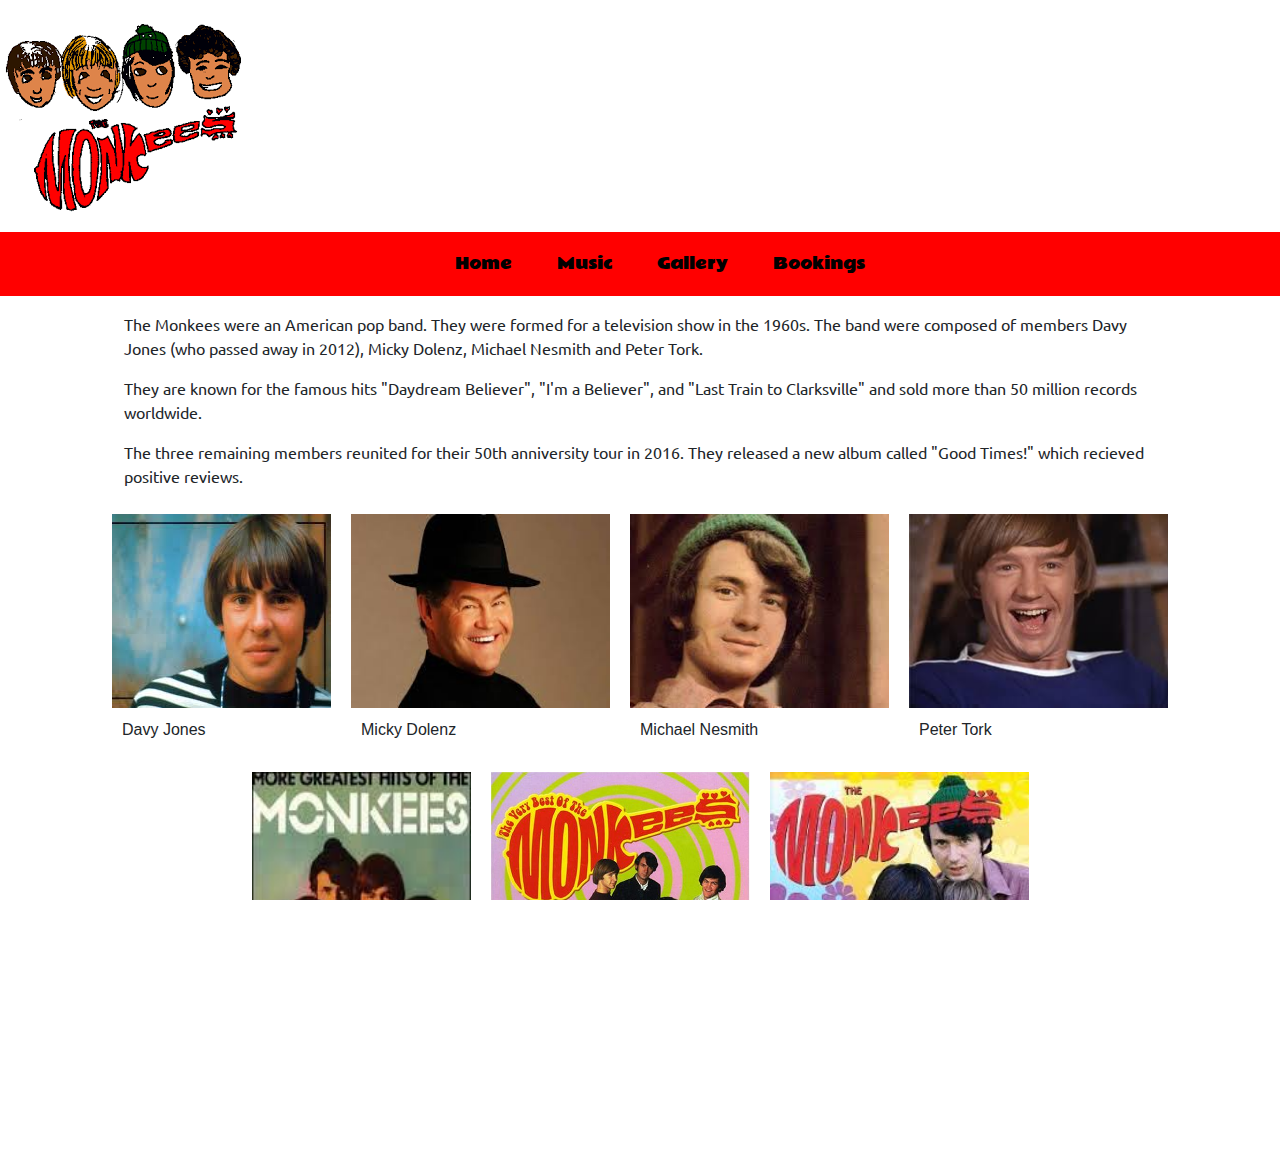
<file: index.html>
<!DOCTYPE html>
<html lang="en">
<head>
	<meta charset="UTF-8">
	<meta content="width=device-width, initial-scale=1.0" name="viewport">
	<meta content="ie=edge" http-equiv="X-UA-Compatible">
	<link href="main.css" rel="stylesheet" type="text/css">
	<link href="https://maxcdn.bootstrapcdn.com/bootstrap/4.0.0/css/bootstrap.min.css" rel="stylesheet" type="text/css">
	<link href="https://maxcdn.bootstrapcdn.com/font-awesome/4.7.0/css/font-awesome.min.css" rel="stylesheet" type="text/css">
	<title>Monkees Band</title>
</head>
<body>
	<div class="header">
		<div class="row">
			<div class="col-4"><img class="img-responsive" src="assets/images/cover2.png"></div>
			<div class="col-sm-4"></div>
			<div class="col-sm-4"></div>
		</div>
	</div>
	
	<ul class="navigation">
 		<li>
		   		<a href="index.html">Home</a>
				</li>
				<li>
				<a href="music.html">Music</a>
				</li>
				<li>
				<a href="gallery.html">Gallery</a>
				</li>
				<li>
				<a href="bookings.html">Bookings</a>
				</li>
		</ul>
		
	<div class="row justify-content-center">
		<div class="col-md-10">
			<div class="container">
				<p>The Monkees were an American pop band. They were formed for a television show in the 1960s. The band were composed of members Davy Jones (who passed away in 2012), 
				Micky Dolenz, Michael Nesmith and Peter Tork.</p>
				<p>They are known for the famous hits "Daydream Believer", "I'm a Believer", and "Last Train to Clarksville" and sold more than 50 million records worldwide.</p>
				<p>The three remaining members reunited for their 50th anniversity tour in 2016. They released a new album called "Good Times!" which recieved positive reviews.</p>
			</div>
		</div>
	</div>
	
	<div class="row justify-content-center">
		<div class="gallery">
			<div class="images">
				<img alt="dj" height="194" src="assets/images/dj.jpg" width="219">
				<div class="name">
					Davy Jones
				</div>
			</div>
	    </div>
	  
  
 
		<div class="gallery1">
			<div class="images">
				<img alt="md" height="194" src="assets/images/md.jpg" width="259">
				<div class="name">
					Micky Dolenz
				</div>
			</div>
		</div>



		<div class="gallery1">
			<div class="images">
				<img alt="mn" height="194" src="assets/images/mn.jpg" width="259">
				<div class="name">
					Michael Nesmith
				</div>
			</div>
		</div>


		<div class="gallery1">
			<div class="images">
				<img alt="pt" height="194" src="assets/images/pt.jpg" width="259">
				<div class="name">
					Peter Tork
				</div>
			</div>
		</div>
	</div>


	<div class="row justify-content-center">
		<div class="gallery">
			<div class="images">
				<img alt="dj" height="255" src="assets/images/album.jpg" width="219">
			</div>
		</div>


		<div class="gallery1">
			<div class="images">
				<img alt="md" height="255" src="assets/images/album2.jpg" width="259">
				<div class="name">
					Their Greatest Hits!
				</div>
			</div>
		</div>
	


		<div class="gallery1">
			<div class="images">
				<img alt="mn" height="255" src="assets/images/cover.jpg" width="259">
			</div>
		</div>

	
	<br>
	<br>
	<div class="footer">
		<a class="fa fa-facebook-square" href="#"></a> 
		<a class="fa fa-twitter-square" href="#"></a> 
		<a class="fa fa-youtube-square" href="#"></a>
	</div>
</body>
</html>
</file>
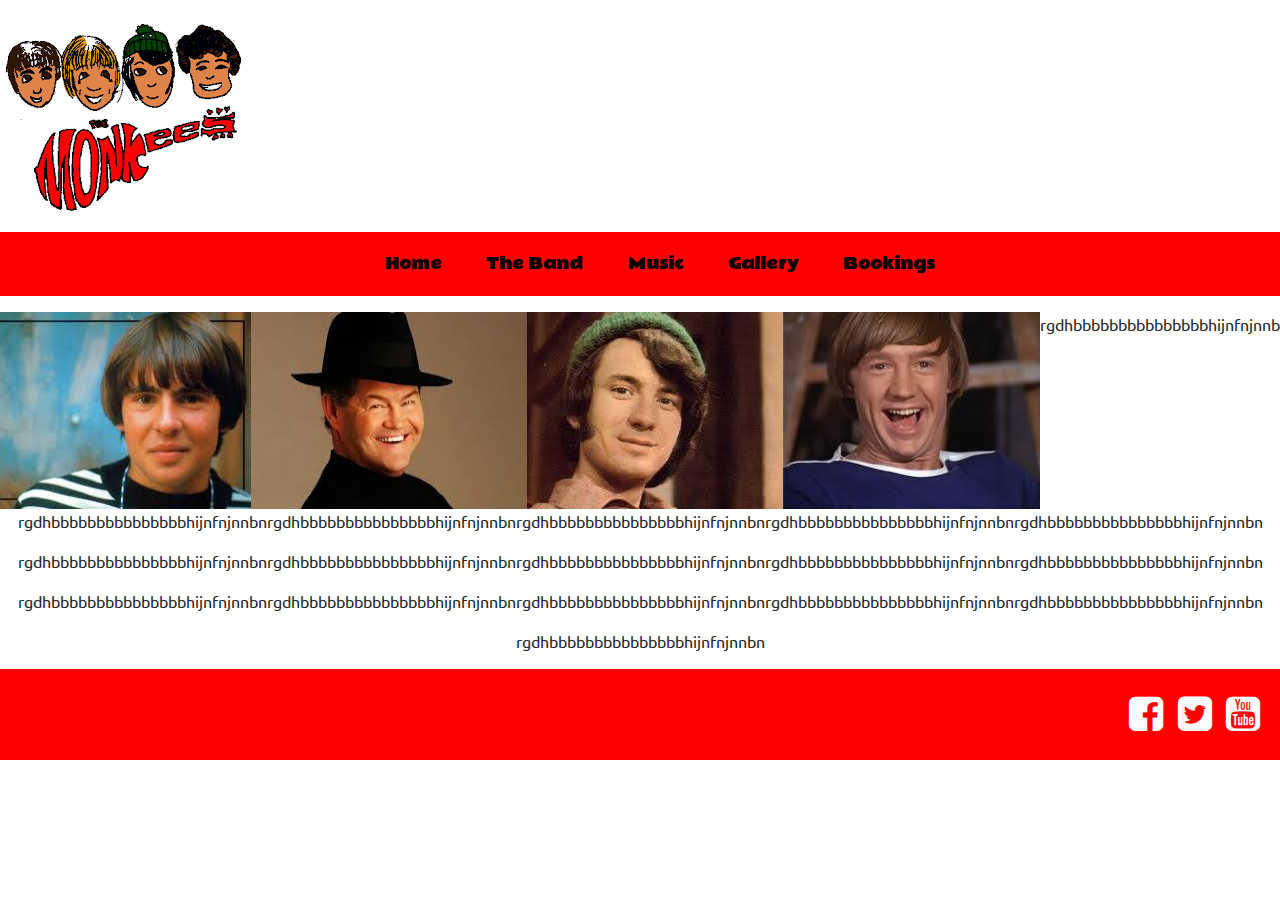
<file: band.html>
<!DOCTYPE html>
<html lang="en">
<head>
	<meta charset="UTF-8">
	<meta content="width=device-width, initial-scale=1.0" name="viewport">
	<meta content="ie=edge" http-equiv="X-UA-Compatible">
	<link href="main.css" rel="stylesheet" type="text/css">
	<link href="https://maxcdn.bootstrapcdn.com/bootstrap/4.0.0/css/bootstrap.min.css" rel="stylesheet" type="text/css">
	<link href="https://maxcdn.bootstrapcdn.com/font-awesome/4.7.0/css/font-awesome.min.css" rel="stylesheet" type="text/css">
	<title>Monkees</title>
</head>
<body>
	<div class="header">
		<div class="row">
			<div class="col-4"><img class="img-responsive" src="assets/images/cover2.png"></div>
			<div class="col-sm-4">
				<div class="col-sm-4"></div>
			</div>
		</div>
	</div>

<ul class="navigation">
 	<li>
		  <a href="index.html">Home</a>
			</li>
			<li>
				<a href="band.html">The Band</a>
			</li>
			<li>
				<a href="music.html">Music</a>
			</li>
			<li>
				<a href="gallery.html">Gallery</a>
			</li>
			 <li>
				<a href="bookings.html">Bookings</a>
			</li>
</ul>

	</div>
		<div class="row justify-content-center">
		
		<img src="assets/images/dj.jpg">
	
	
		<img src="assets/images/md.jpg"> 
	
	
		<img src="assets/images/mn.jpg"> 
	
	
		<img src="assets/images/pt.jpg">
		
		<p>rgdhbbbbbbbbbbbbbbbhijnfnjnnbn</p>
			<p>rgdhbbbbbbbbbbbbbbbhijnfnjnnbn</p>
				<p>rgdhbbbbbbbbbbbbbbbhijnfnjnnbn</p>
					<p>rgdhbbbbbbbbbbbbbbbhijnfnjnnbn</p>
						<p>rgdhbbbbbbbbbbbbbbbhijnfnjnnbn</p>
							<p>rgdhbbbbbbbbbbbbbbbhijnfnjnnbn</p>
								<p>rgdhbbbbbbbbbbbbbbbhijnfnjnnbn</p>
									<p>rgdhbbbbbbbbbbbbbbbhijnfnjnnbn</p>
										<p>rgdhbbbbbbbbbbbbbbbhijnfnjnnbn</p>
											<p>rgdhbbbbbbbbbbbbbbbhijnfnjnnbn</p>
												<p>rgdhbbbbbbbbbbbbbbbhijnfnjnnbn</p>
													<p>rgdhbbbbbbbbbbbbbbbhijnfnjnnbn</p>
														<p>rgdhbbbbbbbbbbbbbbbhijnfnjnnbn</p>
															<p>rgdhbbbbbbbbbbbbbbbhijnfnjnnbn</p>
																<p>rgdhbbbbbbbbbbbbbbbhijnfnjnnbn</p>
																	<p>rgdhbbbbbbbbbbbbbbbhijnfnjnnbn</p>
																		<p>rgdhbbbbbbbbbbbbbbbhijnfnjnnbn</p>
	</div>
		<div class="footer">
		<a class="fa fa-facebook-square" href="#"></a>  
		<a class="fa fa-twitter-square" href="#"></a> 
		<a class="fa fa-youtube-square" href="#"></a>
	</div>
</body>
</html>
</file>
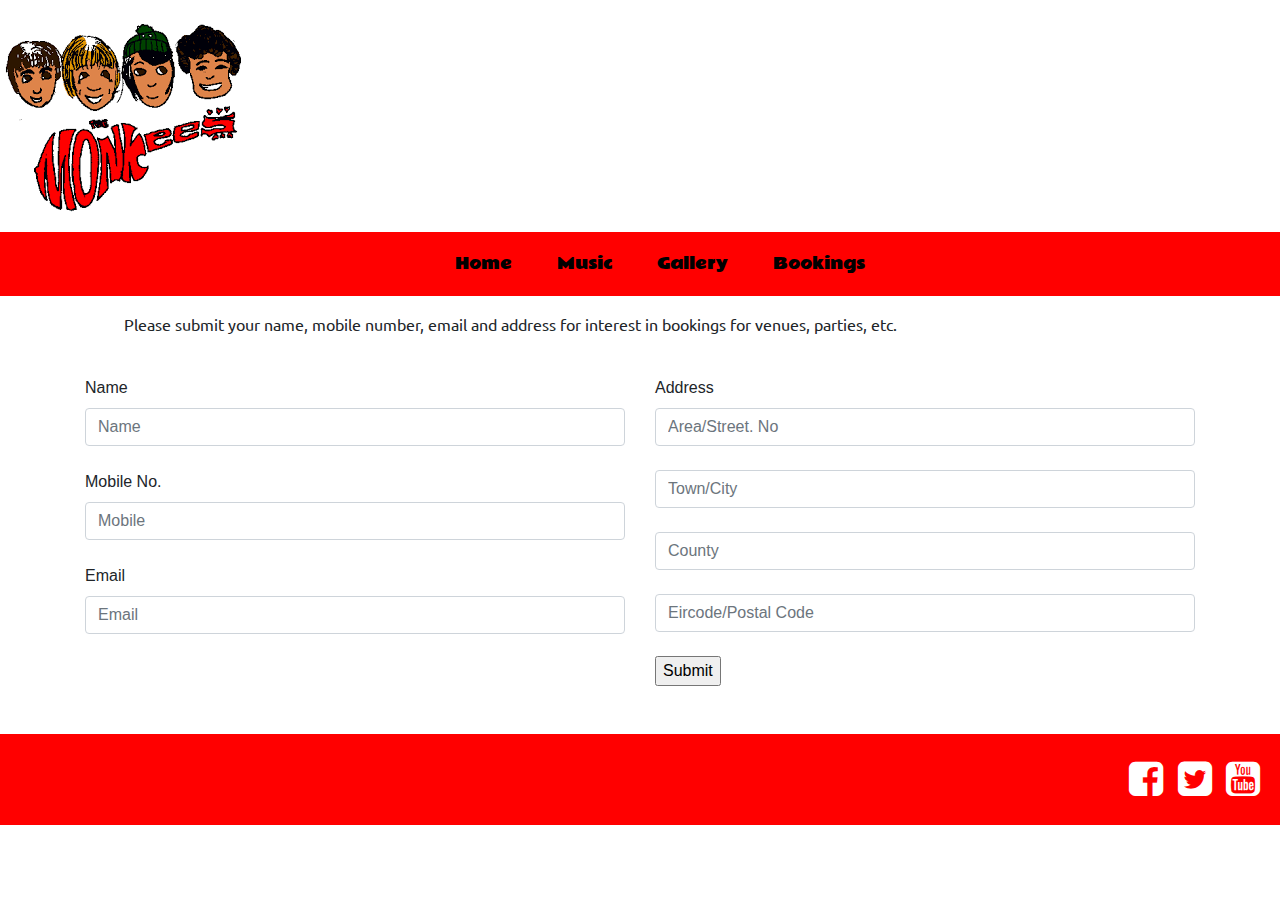
<file: bookings.html>
<!DOCTYPE html>
<html lang="en">
<head>
	<meta charset="UTF-8">
	<meta content="width=device-width, initial-scale=1.0" name="viewport">
	<meta content="ie=edge" http-equiv="X-UA-Compatible">
	<link href="main.css" rel="stylesheet" type="text/css">
	<link href="https://maxcdn.bootstrapcdn.com/bootstrap/4.0.0/css/bootstrap.min.css" rel="stylesheet" type="text/css">
	<link href="https://maxcdn.bootstrapcdn.com/font-awesome/4.7.0/css/font-awesome.min.css" rel="stylesheet" type="text/css">
	<title>Monkees</title>
</head>
<body>
	<div class="header">
		<div class="row">
			<div class="col-4"><img class="img-responsive" src="assets/images/cover2.png"></div>
			<div class="col-sm-4"></div>
			<div class="col-sm-4"></div>
		</div>
	</div>
	
	<ul class="navigation">
 		<li>
		   		<a href="index.html">Home</a>
				</li>
				<li>
				<a href="music.html">Music</a>
				</li>
				<li>
				<a href="gallery.html">Gallery</a>
				</li>
				<li>
				<a href="bookings.html">Bookings</a>
				</li>
		</ul>

	<div class="row justify-content-center">
	<div class="col-md-10">
	<div class="container">
	<p>Please submit your name, mobile number, email and address for interest in bookings for venues, parties, etc.</p>
	</div>
	</div>
	</div>
	<br>
	<div class="container">
		<div class="row">
			<div class="col-md-6">
				<form action="/fakepage.php">
					<label for="name">Name</label> 
					<input class="form-control" id="name" placeholder="Name" type="text"><br>
					<label for="email">Mobile No.</label> 
					<input class="form-control" id="number" placeholder="Mobile" type="text"><br>
					<label for="email">Email</label> 
					<input class="form-control" id="email" placeholder="Email" type="text"><br>
			</div>
			<div class="col-md-6">
					<label for="name">Address</label> 
					<input class="form-control" id="name" placeholder="Area/Street. No" type="text"><br>
					<input class="form-control" id="number" placeholder="Town/City" type="text"><br>
					<input class="form-control" id="email" placeholder="County" type="text"><br>
					<input class="form-control" id="email" placeholder="Eircode/Postal Code" type="text"><br>
					<input type="submit" value="Submit">
				</form>
			</div>
		</div>
	</div>
	<br>
    <br>
	<div class="footer">
		<a class="fa fa-facebook-square" href="#"></a>  
		<a class="fa fa-twitter-square" href="#"></a> 
		<a class="fa fa-youtube-square" href="#"></a>
	</div>
</body>
</html>
</file>
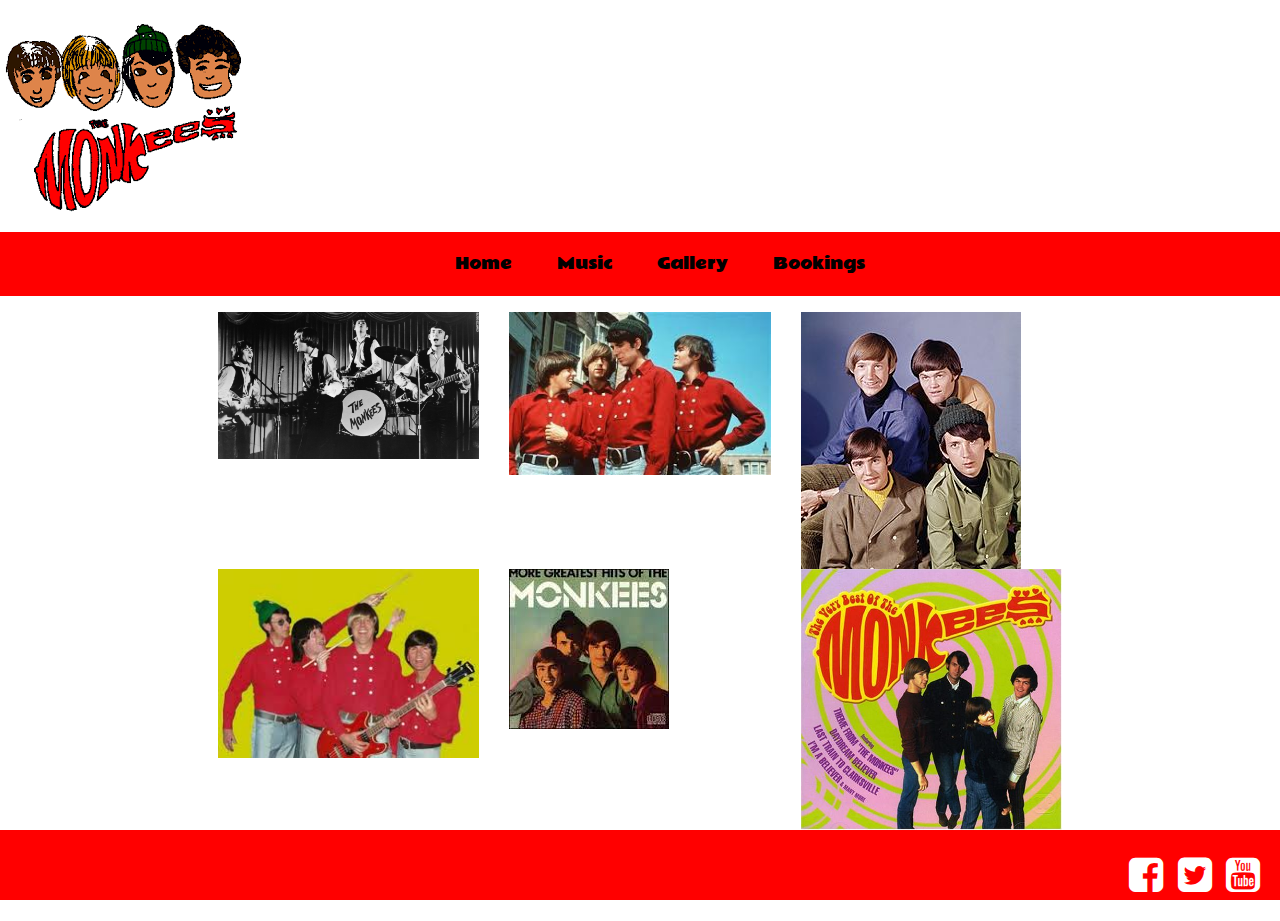
<file: gallery.html>
<!DOCTYPE html>
<html lang="en">
<head>
	<meta charset="UTF-8">
	<meta content="width=device-width, initial-scale=1.0" name="viewport">
	<meta content="ie=edge" http-equiv="X-UA-Compatible">
	<link href="main.css" rel="stylesheet" type="text/css">
	<link href="https://maxcdn.bootstrapcdn.com/bootstrap/4.0.0/css/bootstrap.min.css" rel="stylesheet" type="text/css">
	<link href="https://maxcdn.bootstrapcdn.com/font-awesome/4.7.0/css/font-awesome.min.css" rel="stylesheet" type="text/css">
	<title>Monkees</title>
</head>
<body>
	<div class="header">
		<div class="row">
			<div class="col-4"><img class="img-responsive" src="assets/images/cover2.png"></div>
			<div class="col-sm-4"></div>
			<div class="col-sm-4"></div>
		</div>
	</div>
<ul class="navigation">
 	<li>
		  <a href="index.html">Home</a>
			</li>
			<li>
				<a href="music.html">Music</a>
			</li>
			<li>
				<a href="gallery.html">Gallery</a>
			</li>
			 <li>
				<a href="bookings.html">Bookings</a>
			</li>
</ul>

	<div class="content">
		<div class="row justify-content-center">
			<div class="col-md-8 col-sm-8 col-lg-8">
				<div class="row">
					<a class="col-sm-4" data-gallery="example-gallery" data-toggle="lightbox" href="assets/images/monkees.jpg"><img class="img-fluid" src="assets/images/monkees.jpg"></a> 
					<a class="col-sm-4" data-gallery="example-gallery" data-toggle="lightbox" href="assets/images/cover3.jpg"><img class="img-fluid" src="assets/images/cover3.jpg"></a> 
					<a class="col-sm-4" data-gallery="example-gallery" data-toggle="lightbox" href="assets/images/band.jpg"><img class="img-fluid" src="assets/images/band.jpg"></a>
				</div>
				<div class="row">
					<a class="col-sm-4" data-gallery="example-gallery" data-toggle="lightbox" href="assets/images/cover1.jpg"><img class="img-fluid" src="assets/images/cover1.jpg"></a> <a class="col-sm-4" data-gallery="example-gallery" data-toggle="lightbox" href="assets/images/album.jpg"><img class="img-fluid" src="assets/images/album.jpg"></a> <a class="col-sm-4" data-gallery="example-gallery" data-toggle="lightbox" href="assets/images/album2.jpg"><img class="img-fluid" src="assets/images/album2.jpg"></a>
				</div>
			</div>
		</div>
	</div>
<div class="footer">
		<a class="fa fa-facebook-square" href="#"></a>  
		<a class="fa fa-twitter-square" href="#"></a> 
		<a class="fa fa-youtube-square" href="#"></a>
	</div>
</body>
</html>
</file>
<file: main.css>
@import url('https://fonts.googleapis.com/css?family=Rammetto+One');
@import url('https://fonts.googleapis.com/css?family=Ubuntu');

html, body {
    width: 100%;
    height: 100%;
	margin: 0;
	padding: 0;
	overflow-x: hidden;
}
.header {
	background-color: #ffffff;
	padding-bottom: 20px;
	padding-top: 20px;
}
.navigation {
	display: block;
	background-color: red;
	/* display: flex;
    justify-content: center;*/
	text-align: center;

}
.navigation>li {
	display: inline-block;
}
ul.navigation li a {
	display: inline-block;
	color: black;
	padding: 20px 20px;
	text-align: center;
	font-family: 'Rammetto One';
}

.heading {
	font-family: 'Ubuntu', sans-serif;
}

.name {
	text-align: left;
	padding: 10px;
}

.a {
	font-size: 40px;
}

p {
	font-family: 'Ubuntu', sans-serif;
}

.images {
    display: block;
    padding: 5px;
    margin: 5px;
}


/* Footer */

.footer {
	background-color: red;
	text-align: right;
    padding-right: 20px;
    padding-bottom: 25px;
    padding-top: 25px;
	position: inherit;
	width: 100%;
}
.footer .fa {
	font-size: 40px;
	color: #fff;
}
.footer .fa {
	display: inline-block;
}
.footer .fa+.fa {
	margin-left: 10px;
}


/* Media Queries */

/* Mobile */
@media (min-width: 300px) and (max-width: 500px) {
	.gallery {
	    flex: 10%;
		min-width: 30%;
		max-width: 100%;
	}		
	.gallery1 {
	    flex: 10%;
		min-width: 50%;
		max-width: 100%;
	}
}

/* Tablet */
@media (min-width: 700px) and (max-width: 1000px) {
	.gallery {
	    flex: 10%;
		min-width: 30%;
		max-width: 100%;
	}		
	.gallery1 {
	    flex:10%;
		min-width: 50%;
		max-width: 100%;
	}
}
</file>
